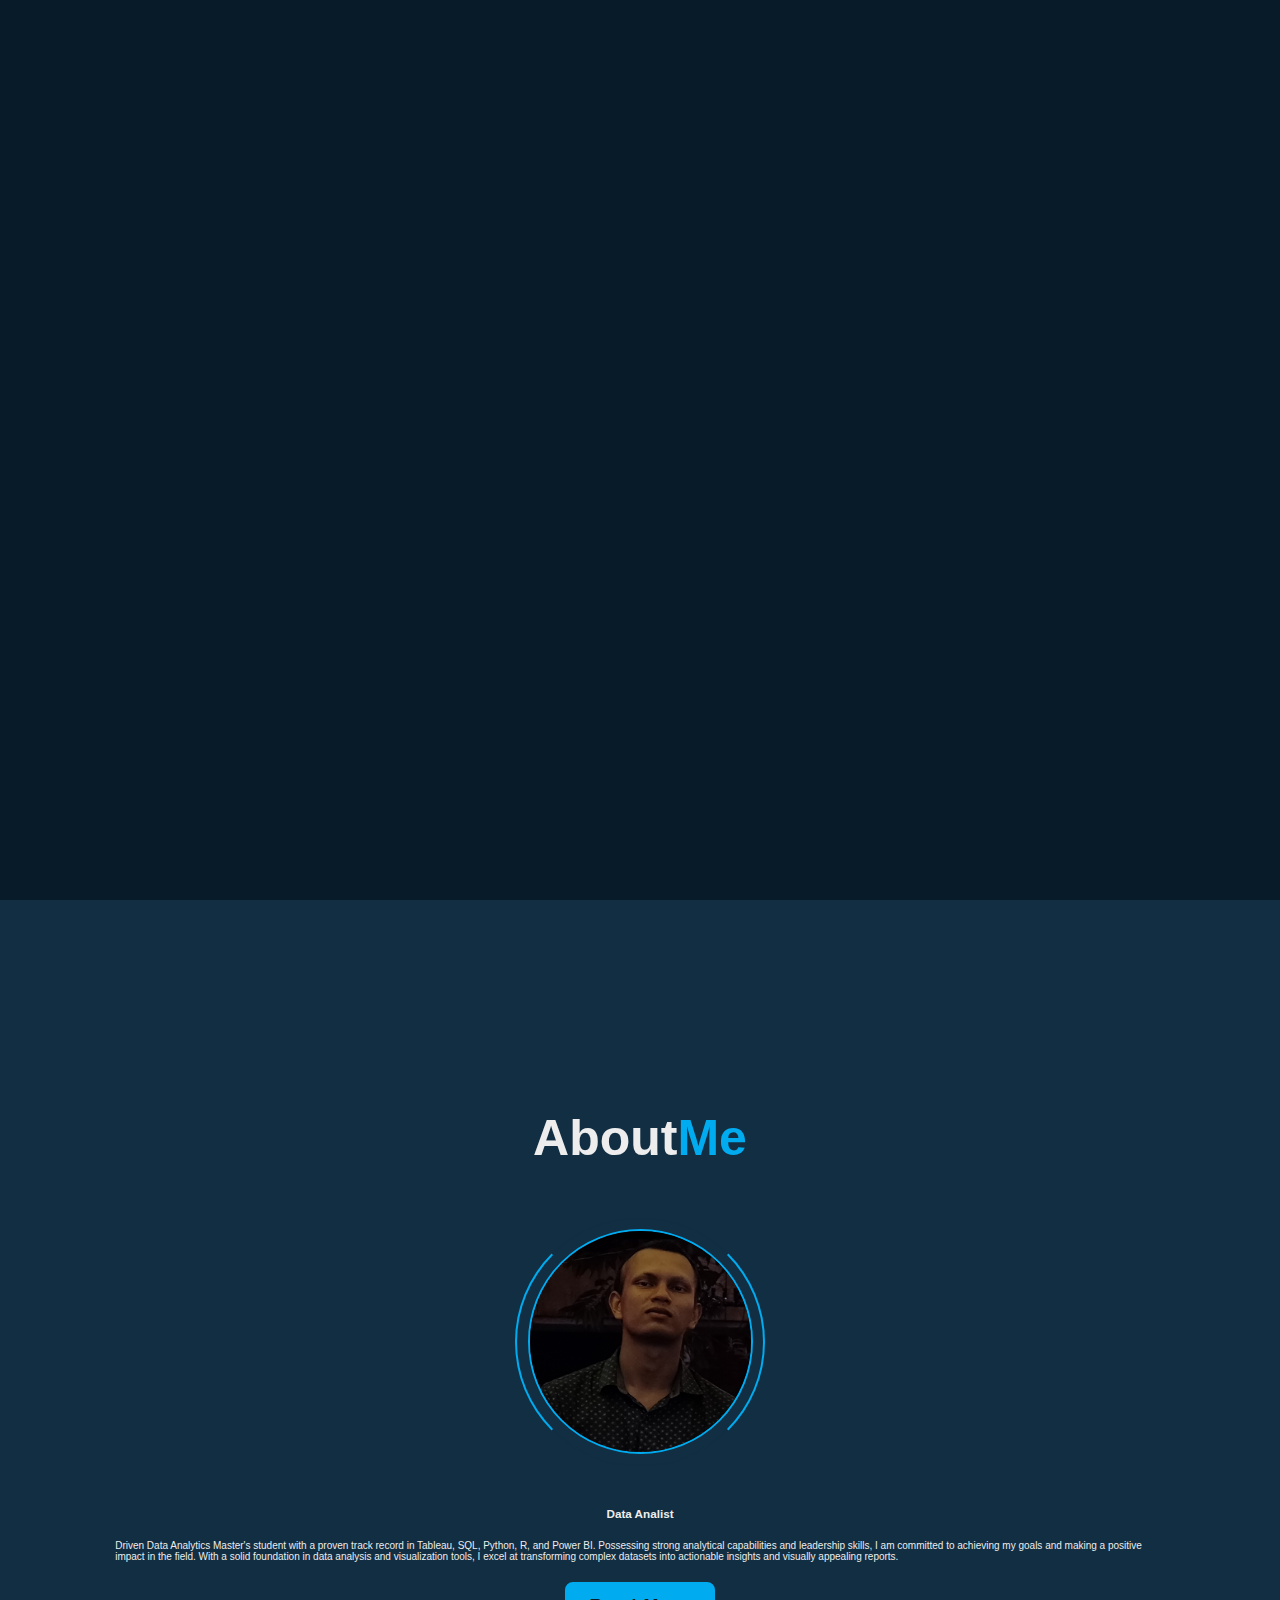
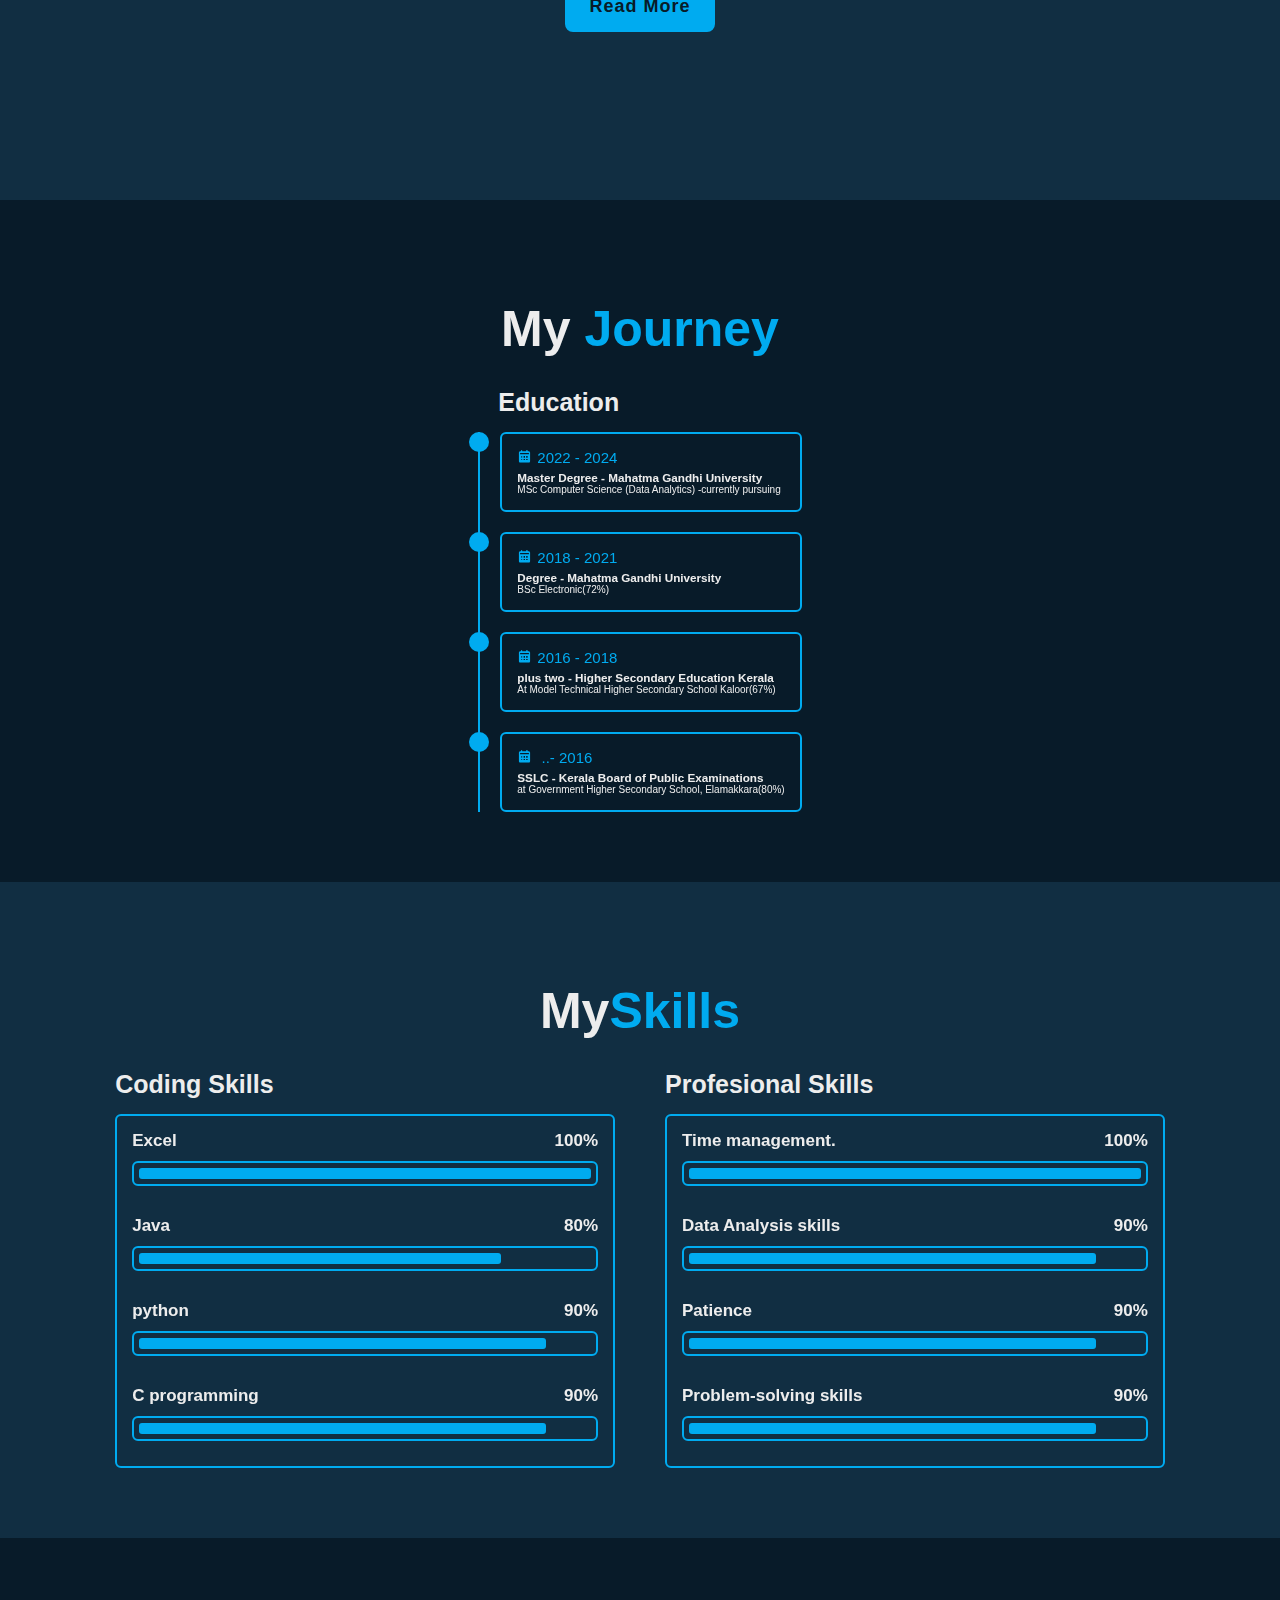
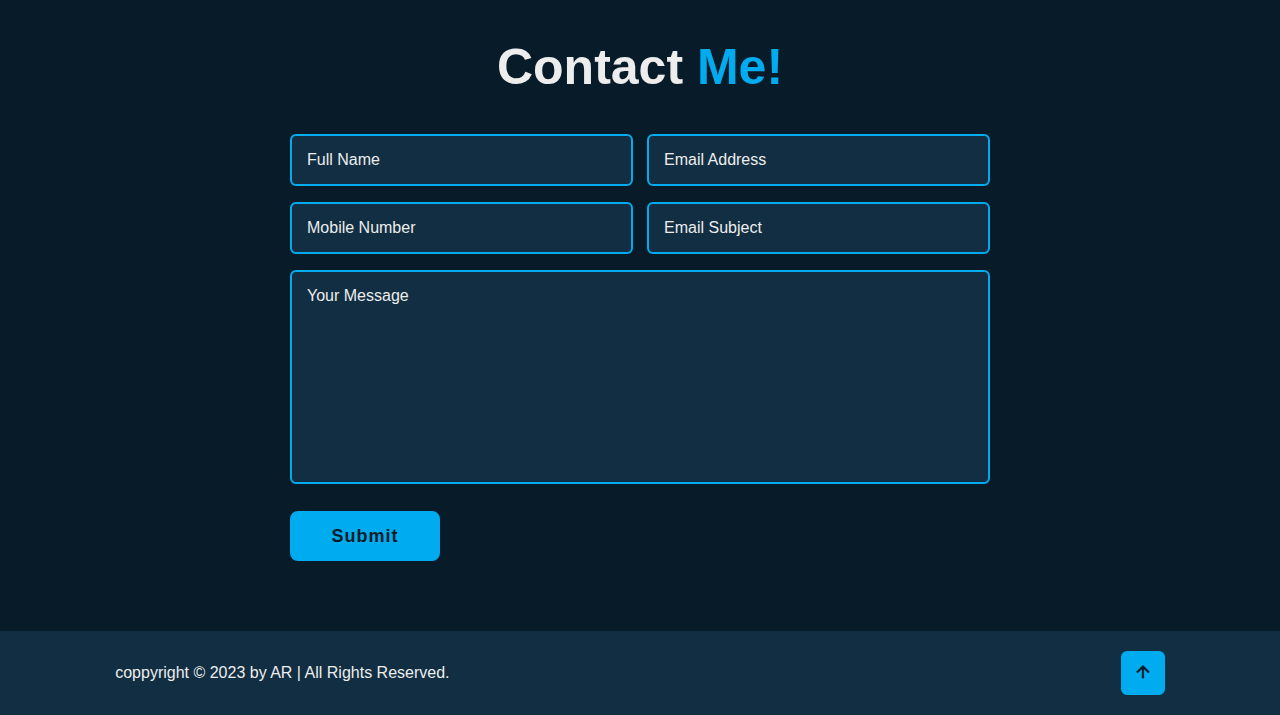
<file: index.html>
<!DOCTYPE html>
<html lang="en">
<head>
    <meta charset="UTF-8">
    <meta name="viewport" content="width=device-width, initial-scale=1.0">
    <title>Document</title>
    <link rel="stylesheet" href="style.css">


    <link href='https://unpkg.com/boxicons@2.1.4/css/boxicons.min.css' rel='stylesheet'>


</head>
<body>
   <header class="header">
      <a href="#" class="logo">Arjun <br><span class="animate" style="--i:1"></span></a>

      <div class="bx bx-menu" id="menu-icon"><span class="animate" style="--i:1"></span></div>

      <nev class ="navbar">
        <a href="#home" class="active">Home</a>
        <a href="#about">About</a> 
        <a href="#education">Education</a>
        <a href="#skills">Skills</a>
        <a href="#contact">Contact</a>
        <span class="active-nav"></span>
        <span class="animate" style="--i:2"></span>
      </nev>


   </header> 
</--home section design----------------------------------------------------------------------------------------------------------------->
<section class="home show-animate" id="home">
  <div class="home-content">
   <h1>Hi,  I'm <span>Arjun A U</span><span class="animate" style="--i:2"></span></h1>
   <div class="text-animate"> 
      <h3>Data Analyst</h3>
      <span class="animate" style="--i:3"></span>
   </div>
   <p>I am a hard-working and driven individual who isn’t afraid to face a challenge.
      I’m passionate about my work and I know how to get the job done.
      I would describe myself as an open and honest person who doesn’t believe in misleading other people and tries to be fair in everything I do.

      <span class="animate" style="--i:4"></span>
   </p>

   <div class="btn-box">
      <a href="resume.pdf" class="btn">Visit MY CV</a>
      <a href="visit.png" class="btn">Let's Talk</a>
      <span class="animate" style="--i:5"></span>
   </div>
  </div>
  <div class="home-sci">
   <a href="https://github.com/Arjun-a-u"><i class='bx bxl-github'></i></a>
   <a href="https://twitter.com/Arjun_a_u"><i class='bx bxl-twitter'></i></a>
   <a href="https://www.linkedin.com/in/arjun-a-u-a362161b4/"><i class='bx bxl-linkedin'></i></a>
   <span class="animate" style="--i:6"></span>
  </div>

   <div class="home-imgHover"></div>
   <span class="animate home-img" style="--i:7"></span>

</section>
 
</--about section-------------------------------------------------------------------------------------------------------------------------->
<section class="about" id="about">
   <h2 class="heading">About<span>Me</span> </h2>
   <div class="about-img">
      <img src="ab.jpg" alt="">
      <span class="circle-spin"></span>
   </div>
  <div class="about-content"></div>
       <h3>Data Analist</h3>
       <p>Driven Data Analytics Master's student with a proven track record in Tableau, SQL, Python, R, and Power BI. Possessing strong analytical capabilities and leadership skills, I am committed to achieving my goals and making a positive impact in the field. With a solid foundation in data analysis and visualization tools, I excel at transforming complex datasets into actionable insights and visually appealing reports.
       </p>
       <div class="btn-box btns">
   <a href="read_more.html" class="btn">Read More</a>
  </div>
</section>

</--Education section--------------------------------------------------------------------------------------------------------->
<section class="education" id="education">
   <h2 class="heading">My <span>Journey</span></h2>
   <div class="eduation-row">
      <div class="education-column">
         <h3 class="title">Education</h3>
         <div class="education-box">
            <div class="education-content">
               <div class="content">
                  <div class="year"><i class='bx bxs-calendar'></i>2022 - 2024</div>
                  <h3>Master Degree - Mahatma Gandhi University</h3>
                  <p>MSc Computer Science (Data Analytics) -currently pursuing</p>
               </div>
            </div>
            
            <div class="education-content">
               <div class="content">
                  <div class="year"><i class='bx bxs-calendar'></i>2018 - 2021</div>
                  <h3>Degree - Mahatma Gandhi University</h3>
                  <p>BSc Electronic(72%)</p>
               </div>
            </div>

            <div class="education-content">
               <div class="content">
                  <div class="year"><i class='bx bxs-calendar'></i>2016 - 2018</div>
                  <h3>plus two - Higher Secondary Education Kerala</h3>
                  <p>At Model Technical Higher Secondary School Kaloor(67%)</p>
               </div>
            </div>
            <div class="education-content">
               <div class="content">
                  <div class="year"><i class='bx bxs-calendar'></i> ..- 2016</div>
                  <h3>SSLC - Kerala Board of Public Examinations </h3>
                  <p>at Government Higher Secondary School, Elamakkara(80%)</p>
               </div>
            </div>
         </div>
      </div>
      
   </div>

</section>

</--Skill------------------------------------------------------------------------------------------------------>
<section class="skills" id="skills">
<h2 class="heading">My<span>Skills</span></h2>
<div class="skills-row">
   <div class="skills-column">
      <h3 class="title">Coding Skills</h3>
      <div class="skills-box">
         <div class="skills-content">
            <div class="progress">
               <h3>Excel<span>100%</span></h3>
               <div class="bar"><span></span></div>
            </div>
            <div class="progress">
               <h3>Java<span>80%</span></h3>
               <div class="bar"><span></span></div>
            </div>
            <div class="progress">
               <h3>python<span>90%</span></h3>
               <div class="bar"><span></span></div>
            </div>
            <div class="progress">
               <h3>C programming<span>90%</span></h3>
               <div class="bar"><span></span></div>
            </div>
         </div>
      </div>
   </div>
   <div class="skills-column">
      <h3 class="title">Profesional Skills</h3>
      <div class="skills-box">
         <div class="skills-content">
            <div class="progress">
               <h3>Time management.<span>100%</span></h3>
               <div class="bar"><span></span></div>
            </div>
            <div class="progress">
               <h3>Data Analysis skills<span>90%</span></h3>
               <div class="bar"><span></span></div>
            </div>
            <div class="progress">
               <h3>Patience<span>90%</span></h3>
               <div class="bar"><span></span></div>
            </div>
            <div class="progress">
               <h3>Problem-solving skills<span>90%</span></h3>
               <div class="bar"><span></span></div>
            </div>
         </div>
      </div>
   </div>

</div>
</section>

</--Contact----------------------------------------------------------------------------------------------------------------------------->
<section class="contact" id="contact">
   <h2 class="heading">Contact <span>Me!</span></h2>
   <form name="submit-to-google-sheet" action="#">

      <div  class="input-box">
         <div class="input-field">
            <input name = "Name" type="text" placeholder="Full Name" required>
            <span class="focus"></span>
         </div>
         <div class="input-field">
            <input name="Email" type="text" placeholder="Email Address" required>
            <span class="focus"></span>
         </div>
      </div>
      <div class="input-box">
         <div class="input-field">
            <input name="Phone number" type="number" placeholder="Mobile Number" required>
            <span class="focus"></span>
         </div>
         <div class="input-field">
            <input name="Subject" type="text" placeholder="Email Subject" required>
            <span class="focus"></span>
         </div>
      </div>

      <div class="textarea-field">
        <textarea name="Subject" id="" cols="30" rows="10" placeholder="Your Message" required></textarea>
        <span class="focus"></span>
      </div>
      <div class="btn-box">
      <button type="submit" class="btn">Submit</button>
   </div>
   </form>
   
   
   
   <script>
      const scriptURL = 'https://script.google.com/macros/s/AKfycbwcqct647gXKB9wViZ-yrfca_hoTpLt_Rwz5BIzl9tlgbgD5jnKOPUlstUfRTO0P68Plw/exec'
      const form = document.forms['submit-to-google-sheet']
    
      form.addEventListener('submit', e => {
        e.preventDefault()
        fetch(scriptURL, { method: 'POST', body: new FormData(form)})
          .then(response => console.log('Success!', response))
          .catch(error => console.error('Error!', error.message))
      })
    </script>



</section>

</----footer-------------------------------------------------------------------------------------------------------------------------------------->
<footer
   class="footer">
   <div class="footer-text">
      <p>coppyright &copy; 2023 by AR  | All Rights Reserved.</p>
   </div>
   <div class="footer-iconTop">
      <a href="#"><i class='bx bx-up-arrow-alt' ></i></a>
   </div>
</footer>

   <script src="script.js"></script>
</body>
</html>
</file>
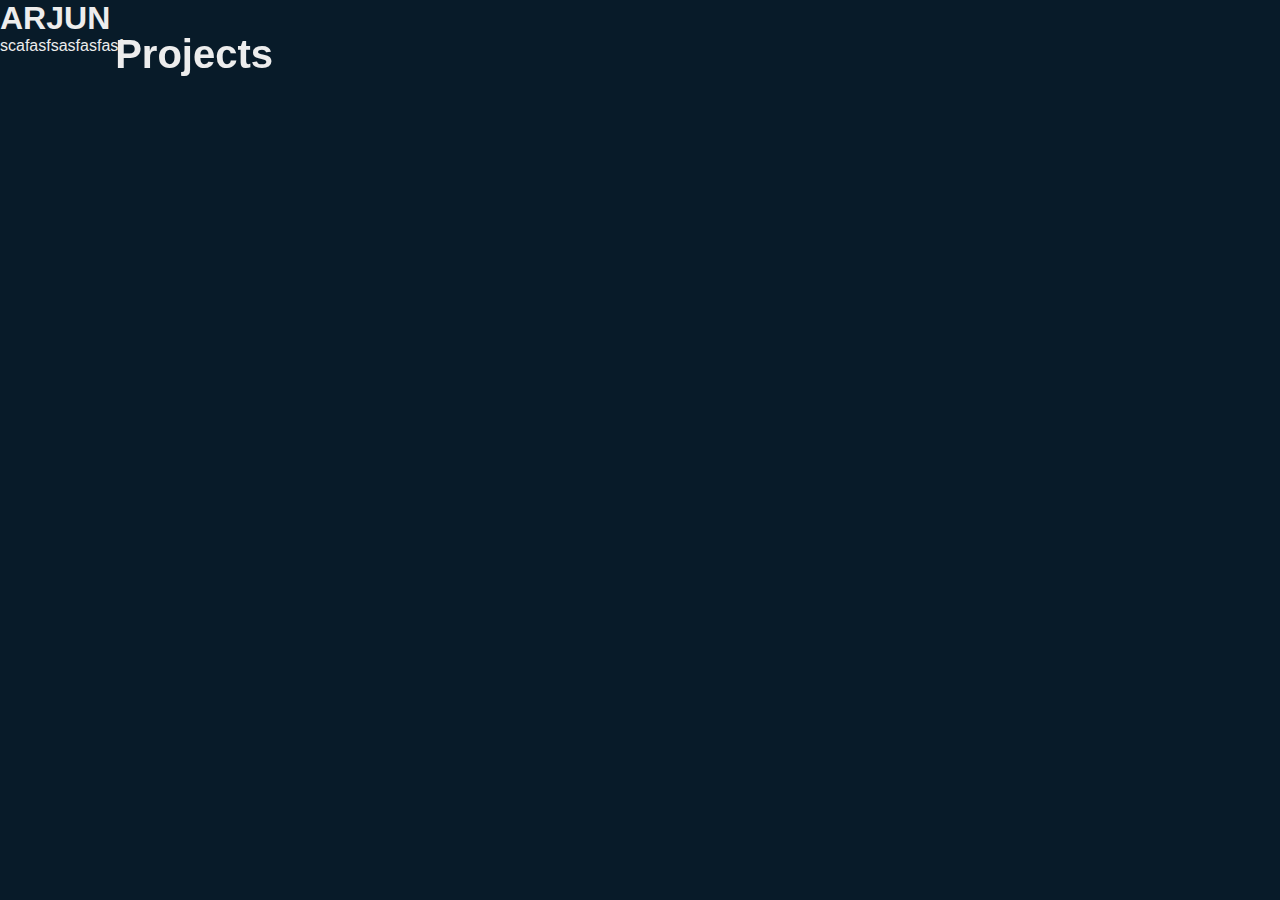
<file: read_more.html>
<!DOCTYPE html>
<html lang="en">
<head>
    <meta charset="UTF-8">
    <meta name="viewport" content="width=device-width, initial-scale=1.0">
    <link rel="stylesheet" href="style1.css">
    <link href='https://fonts.googleapis.com/css2?family=Belanosima&display=swap' rel='stylesheet'>
    <title>Document</title>
</head>
<body>
    <header class="header">
        <a href="#" class="logo">Projects</a>
    </header>
  
    <section class="about">

        <div class="row">
            <div class="col">
                <h1>ARJUN</h1>
                <p>scafasfsasfasfasf</p>
            </div>
          </div>
    </section>
  




    
</body>
</html>
</file>
<file: style.css>
@import url('https://fonts.googleapis.com/css2?family=Belanosima&display=swap');

*{
    margin: 0;
    padding: 0;
    box-sizing: border-box;
    text-decoration: none;
    border: none;
    outline: none;
    scroll-behavior: smooth;
    font-family:'Poppins',sans-serif;
}

:root{
    --bg-color: #081b29;
    --second-bg-color: #112e42;
    --text-color:#ededed;
    --main-color:#00abf0;
}

html{
    font-size: 62.5%;
    overflow-x: hidden;
}

body{
    background:var(--bg-color);
    color: var(--text-color);

}

.header{
    position: fixed;
    top:0;
    left:0;
    width: 100%;
    padding:2rem 9%;
    background: transparent;
    display: flex;
    justify-content: space-between;
    align-items: center;
    z-index: index 100;
    transition: .3s;
}



.logo{
    position: relative;
    font-size:2.5rem;
    color: var(--text-color);
    font-weight:600;
}
.navbar{
    position: relative;
}

.navbar a{
    font-size: 1.7rem;
    color:var(--text-color);
    font-weight:500;
    margin-left:3.5rem;
    transition: .3s;
}

.navbar a:hover,
.navbar a.active{
color:var(--main-color);
}

#menu-icon{
    position: relative;
    font-size: 3.6rem;
    color: var(--text-color);
    cursor: pointer;
    display: none;

}

section{
    min-height: 100vh;
    padding: 10rem 9% 2rem;
}

.home{
    display:flex;
    align-items: center;
    padding: 0 9%;
    background: url('second.jpg') no-repeat;
    background-size: cover;
    background-position: center;
}

.home-content{
    max-width:60rem;
}

.home-content h1{
    position: relative;
    display: inline-block;
    font-size: 5.6rem;
    font-weight: 700;
    line-height: 1.3;
}

.home-content h1 span{
    color: var(--text-color);
}

.home-content .text-animate{
    position: relative;
    width: 32.8rem;
}

.home-content .text-animate h3{
    font-size: 3.2rem;
    font-weight: 700;
    color: transparent;
    -webkit-text-stroke: .7px var(--main-color);
    background-image: linear-gradient(var(--main-color),var(--main-color));
    background-repeat: no-repeat ;
    -webkit-background-clip: text;
    background-position: -33rem 0;
    animation: homeBgText 3s linear infinite;
    animation-delay: 2s;
}
.home-content .text-animate h3::before{
    content: '';
    position: absolute;
    top: 0;
    left: 0;
    width: 0;
    height: 100%;
    border-right: 2px solid var(--main-color);
    z-index: -1;
    animation: homeCurserText 3s linear infinite;
    animation-delay: 2s;
}

.home-content p{
    position: relative;
    font-size: 1.6rem;
    margin: 2rem 0 4rem;
}

.btn-box{
  position: relative;
  display: flex;
  justify-content: space-between;
  width: 34.5rem;
  height: 5rem;
}

.btn-box .btn{
    position: relative;
    display: inline-flex;
    justify-content: center;
    align-items: center;
    width: 15rem;
    height: 100%;
    background: var(--main-color);
    border: .2rem solid var(--main-color);
    border-radius: .8rem;
    font-size: 1.8rem;
    font-weight: 600;
    letter-spacing: .1rem;
    color: var(--bg-color);
    z-index:1;
    overflow: hidden;
    transition: .5s;

}

.btn-box .btn:hover{
    color: var(--main-color);
}

.btn-box .btn:nth-child(2){
    background: transparent ;
    color: var(--main-color);
}

.btn-box .btn:nth-child(2):hover{
    color:var(--bg-color)
}


.btn-box .btn:nth-child(2)::before{
    background: var(--main-color);

}

.btn-box .btn::before{
    content: '';
    position: absolute;
    top: 0;
    left: 0;
    width:0;
    height:100%;
    background: var(--bg-color);
    z-index: -1;
    transition: .5s;

}

.btn-box .btn:hover::before{
    width:100%

}

.home-sci{
    position: absolute;
    bottom: 4rem;
    width: 170px;
    display: flex;
    justify-content: space-between;
}

.home-sci a{
    position: relative;
    display: inline-flex;
    justify-content: center;
    align-items: center;
    width: 40px;
    height: 40px;
    background: transparent;
    border: .2rem solid var(--main-color);
    border-radius: 50%;
    font-size: 20px;
    color: var(--main-color);
    z-index: 1;
    overflow: hidden;
    transition: .5s;
}

.home-sci a:hover{
    color: var(--bg-color);
}

.home-sci a::before{
    content: '';
    position: absolute;
    top:0;
    left: 0;
    width: 0;
    height: 100%;
    background:var(--main-color);
    z-index: -1;
    transition: .5s;

}

.home-sci a:hover::before{
    width: 100%; 
}

.home-imgHover{
    position: absolute;
    top: 6%;
    right: 0;
    width: 45%;
    height: 100%;
    background: transparent;
    transition: 3s;
}

.home-imgHover:hover{
    background: var(--bg-color);
    opacity: .8;

}

.about{
    display:flex;
    justify-content: center;
    align-items: center;
    flex-direction: column;
    gap: 2rem;
    background: var(--second-bg-color);
    padding-bottom: 6rem;
}

.heading{
    position: relative;
    font-size: 5rem;
    margin-bottom: 3rem;
    text-align: center;
}
.section{
    align-items: first baseline;
}

span{
    color:var(--main-color)
}

.about-img{
    position: relative;
    width: 25rem;
    height: 25rem;
    border-radius: 50%;
    display: flex;
    justify-content: center;
    align-items: center;

}

.about-img img{
    width: 90%;
    height: 90%;
    border-radius: 50%;
    border:.2rem solid var(--main-color);
}

.about-img .circle-spin{
    position: absolute;
    top: 50%;
    left: 50%;
    transform: translate(-50%,-50%) rotate(0);
    width: 100%;
    height: 100%;
    border-radius: 50%;
    border-top: .2rem solid var(--second-bg-color);
    border-bottom: .2rem solid var(--second-bg-color);
    border-left: .2rem solid var(--main-color);
    border-right: .2rem solid var(--main-color);
    animation: aboutSpinner 8s linear infinite;
}

.about-content{
    text-align: center;
}

.about-content h3{
    font: size 2.6rem;
}

.about-content p{
    font-size: 5.3rem;
    margin: 2rem 0 4rem;

}

.btn-box.btns{
    display: inline-block;
    width: 15rem;
}

.btn-box.btns a::before{
    background: var(--second-bg-color);
}

.education{
    display: flex;
    justify-content: center;
    align-items: center;
    flex-direction: column;
    min-height: auto;
    padding-bottom: 5rem;
}

.education .education-row{
    display: flex;
    flex-wrap:wrap;
    gap:5rem;
}

.education-row .education-column{
    flex: 1 1 40rem;
}

.education-column .title{
    font-size: 2.5rem;
    margin: 0 0 1.5rem 2rem;

}

.education-column .education-box{
    border-left:.2rem solid var(--main-color);
}

.education-box .education-content{
    position: relative;
    padding-left: 2rem;
}

.education-box .education-content::before{
    content:'';
    position:absolute;
    top: 0;
    left:-1.1rem;
    width:2rem ;
    height: 2rem;
    background: var(--main-color);
    border-radius: 50%;

}

.education-content .content{
    position :relative;
    padding:1.5rem;
    border : .2rem solid var(--main-color);
    border-radius: .6rem;
    margin-bottom: 2rem;
    overflow:hidden;
}

.education-content .content::before{
    content:'';
    position:absolute;
    top: 0;
    left:0;
    width:0;
    height: 100%;
    background-color:var(--second-bg-color); 
    z-index: -1; 
    transition: .5s;

}

.education-content .content:hover::before{
    width: 100%;
}

.education-content .content .year{
    font-size: 1.5rem;
    color: var(--main-color);
    padding-bottom: .5rem;
}

.education-content .content .year i{
    padding-right: .5rem;
}

.education-content .content .year h3{
    font-size: 2rem;
}

.education-content .content .year p{
    font-size: 1.6rem;
    padding-top: .5rem;
}

.skills{
    min-height:auto;
    padding-bottom: 7rem;
    background: var(--second-bg-color);

}

.skills .skills-row{
    display: flex;
    flex-wrap: wrap;
    gap:5rem;
}

.skills-row .skills-column{
    flex: 1 1 40rem;

}

.skills-column .title{
    font-size: 2.5rem;
    margin: 0 0 1.5rem;
}

.skills-box .skills-content{
    position: relative;
    border: .2rem solid var(--main-color);
    border-radius: .6rem;
    padding: .5rem 1.5rem;
    z-index: 1;
    overflow: hidden;
}


.skills-box .skills-content::before{
    content: '';
    position: absolute;
    top: 0;
    left: 0;
    width: 0;
    height: 100%;
    background: var(--bg-color);
    z-index: -1;
    transition: .5s;
}

.skills-box .skills-content:hover::before{
    width: 100%;
}



.skills-content .progress{
    padding: 1rem 0;
}

.skills-content .progress h3{
    font-size: 1.7rem;
    display: flex;
    justify-content: space-between;
}

.skills-content .progress h3 span{
    color: var(--text-color);
}

.skills-content .progress .bar{
    height: 2.5rem;
    border-radius: .6rem;
    border: .2rem solid var(--main-color);
    padding: .5rem;
    margin: 1rem 0;
}

.skills-content .progress .bar span{
    display: block;
    height: 100%;
    border-radius: .3rem;
    background: var(--main-color);
}

.skills-column:nth-child(1) .skills-content .progress:nth-child(1) .bar span{
    width:100%;
}

.skills-column:nth-child(1) .skills-content .progress:nth-child(2) .bar span{
    width:80%;
}

.skills-column:nth-child(1) .skills-content .progress:nth-child(3) .bar span{
    width:90%;
}

.skills-column:nth-child(1) .skills-content .progress:nth-child(4) .bar span{
    width:90%;
}

.skills-column:nth-child(2) .skills-content .progress:nth-child(1) .bar span{
    width:100%;
}

.skills-column:nth-child(2) .skills-content .progress:nth-child(2) .bar span{
    width:90%;
}

.skills-column:nth-child(2) .skills-content .progress:nth-child(3) .bar span{
    width:90%;
}

.skills-column:nth-child(2) .skills-content .progress:nth-child(4) .bar span{
    width:90%;
}

.contact{
    min-height: auto;
    padding-bottom: 7rem;
}

.contact form{
    max-width: 70rem;
    margin: 0 auto;
    text-align: center;

}

.contact form .input-box{
    position: relative;
    display: flex;
    justify-content: space-between;
    flex-wrap: wrap;
}

.contact form .input-box .input-field {
    position: relative;
    width: 49%;
    margin: .8rem 0;
}

.contact form .input-box .input-field input,
.contact form .textarea-field textarea{
    width: 100%;
    height: 100%;
    padding: 1.5rem;
    font-size: 1.6rem;
    color: var(--text-color);
    background: transparent;
    border-radius: .6rem;
    border: .2rem solid var(--main-color);
}

.contact form .input-box .input-field input::placeholder,
.contact form .textarea-field textarea::placeholder{
    color: var(--text-color);
}

.contact form .focus{
    position: absolute;
    top: 0;
    left: 0;
    width: 100%;
    height: 100%;
    background: var(--second-bg-color);
    border-radius: .6rem;
    z-index: -1;
    transition: .5s;

}
.contact form .input-box .input-field input:focus~.focus,
.contact form .input-box .input-field input:valid~.focus,
.contact form .textarea-field textarea:focus~.focus,
.contact form .textarea-field textarea:valid~.focus{

    width: 100%;

}

.contact form .textarea-field{
    position: relative;
    margin: .8rem 0 2.7rem;
    display: flex;
    

}

.contact form .textarea-field textarea{
    resize:none;
    
}

.contact form .btn-box{
    cursor: pointer;
}



.footer{
    display: flex;
    justify-content: space-between;
    align-items: center;
    flex-wrap: wrap;
    padding: 2rem 9%;
    background: var(--second-bg-color);
}

.footer-text p{
    font-size: 1.6rem;
}

.footer-iconTop a{
    position: relative;
    display: inline-flex;
    justify-content: center;
    align-items: center;
    padding: .8rem;
    background: var(--main-color);
    border: .2rem solid var(--main-color);
border-radius: .6rem;
z-index: 1;
overflow: hidden;

}

.footer-iconTop a::before{
    content: '';
    position: absolute;
    top: 0;
    left: 0;
    width: 0;
    height: 100%;
    background: var(--second-bg-color);
    z-index: -1;
    transition: .5s
    
}

.footer-iconTop a:hover::before{
    width: 100%;

}



.footer-iconTop a i{
 font-size: 2.4rem;
 color: var(--bg-color);
 transition: .5s;
}

.footer-iconTop a:hover i{
    color: var(--main-color);
}

.animate
{
    position: absolute;
    top: 0;
    right: 0;
    width: 100%;
    height: 100%;
    background: var(--bg-color);
    z-index: 98;
}

.animate.home-img{
    width: 50%;
}




.logo .animate,
.navbar .animate,
#menu-icon .animate,
.home.show-animate .animate{
    animation: showRight 1s ease forwards;
    animation-delay: calc(.3s * var(--i));

}



@media(max-width:1200px){
html{

    font-size: 55%;
}}


@media(max-width:991px){
    .header{
        padding: 2rem 4%;
    }
    section{
        padding: 10rem 4% 2rem;
    }
    .home{
        padding: 0 4%;
    }
    .footer{
        padding: 2rem 4%;
    }
}


@media (max-width:768px){
    .header{
        background: var(--bg-color);
    }
    #menu-icon{
        display: block;
        
    }
    .navbar{
        position: absolute;
        top :100%;
        left: 0;
        width: 100%;
        padding: 1rem 4%;
        background: var(--bg-color);
        box-shadow:0 .5rem 1rem rgba(0,0,0,.2);

    }
    .navbar a{
        display: block;
        font-size: 2rem;
        margin: 3rem 0;
    }
}

@keyframes homeBgText{
    0%,10%,100%{
        background-position:-33rem 0 ;
    }
    35%,85%{
        background-position: 0 0 ;
    }
}
@keyframes homeCursorText{
    0%,10%,100%{
        width: 0 ;
    }
    65%,78%,85%{
     width: 100%;
     opacity: 1;
    }
    75%,81%{
        opacity: 0;
    }
}

@keyframes aboutSpinner{
    100%{
        transform: translate((-50%,-50%)rotate(350deg));
    }
}

@keyframes showRight{
    100%{
        width: 0;
    }
}
</file>
<file: style1.css>
@import url('https://fonts.googleapis.com/css2?family=Belanosima&display=swap');


*{
    margin: 0;
    padding: 0;
    box-sizing: border-box;
    text-decoration: none;
    border: none;
    outline: none;
    scroll-behavior: smooth;
    font-family:'Poppins',sans-serif;
}



:root{
    --bg-color: #081b29;
    --second-bg-color: #112e42;
    --text-color:#ededed;
    --main-color:#00abf0;
}

body{
    background:var(--bg-color);
    color: var(--text-color);

}

.header{
    position: fixed;
    top:0;
    left:0;
    width: 100%;
    padding:2rem 9%;
    background: transparent;
    display: flex;
    justify-content: space-between;
    align-items: center;
    z-index: index 100;
    transition: .3s;
}
.logo{
    position: relative;
    font-size:2.5rem;
    color: var(--text-color);
    font-weight:600;
}

.row{
    display: flex;
    height: 88%;
    align-items: center;
}
</file>
